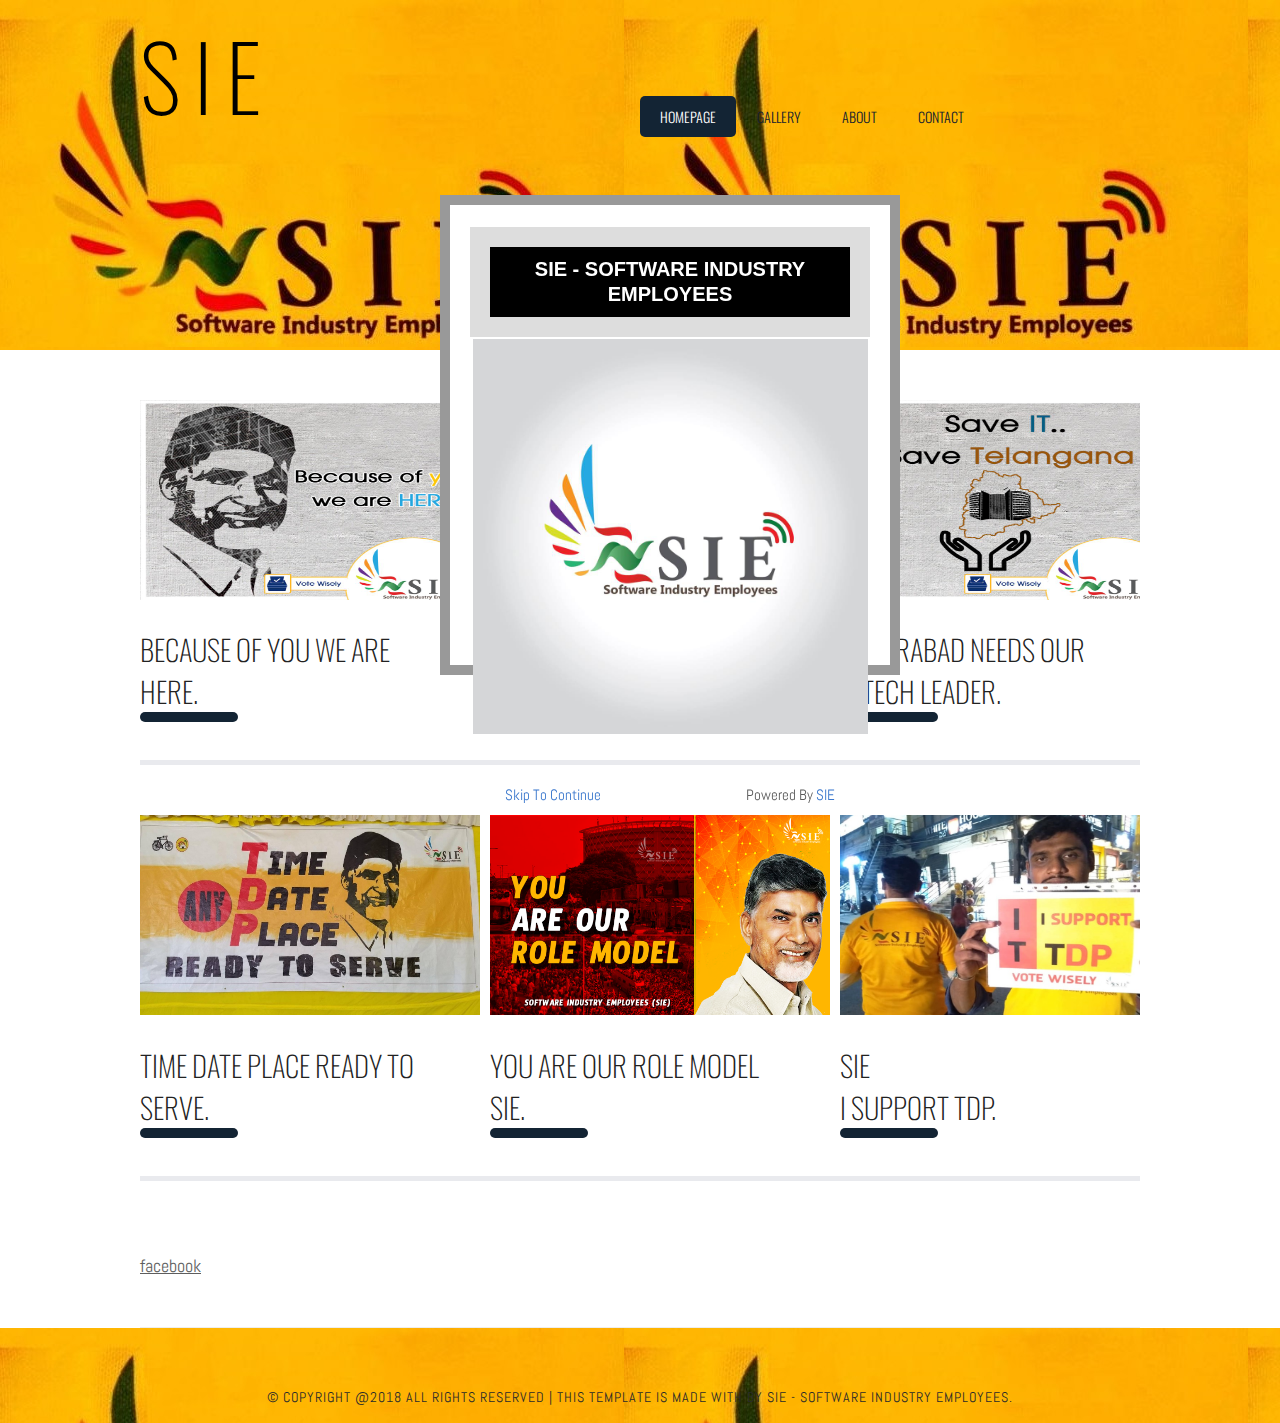
<file: index.html>
<!DOCTYPE html PUBLIC "-//W3C//DTD XHTML 1.0 Strict//EN" "http://www.w3.org/TR/xhtml1/DTD/xhtml1-strict.dtd">

<html xmlns="http://www.w3.org/1999/xhtml">
<head>
<meta name="keywords" content="" />
<meta name="description" content="" />
<meta http-equiv="content-type" content="text/html; charset=utf-8" />
<title>SIE Software Industry Employees</title>

    <!-- Favicon -->
    <link rel="icon" href="images/img001.jpg">
<link href='http://fonts.googleapis.com/css?family=Oswald:400,300' rel='stylesheet' type='text/css' />
<link href='http://fonts.googleapis.com/css?family=Abel|Satisfy' rel='stylesheet' type='text/css' />
<link href="style.css" rel="stylesheet" type="text/css" media="screen" />


  


</head>
<body>
<div id="wrapper">
	<div id="header-wrapper">
		<div id="header" class="container">
			<div id="logo">
				<h1><bold><a href="index.html">S I E </a></bold></h1>
			</div><br>
			
			<br>
			<div id="menu">
				<ul>
					<li class="current_page_item"><a href="index.html">Homepage</a></li>
					
					<li><a href="gallery.html">Gallery</a></li>
					<li><a href="about.html">About</a></li>
					<li><a href="contact.html">Contact</a></li>
				</ul>
			</div>
		</div>
		
	</div>
	<!-- end #header -->
	<div id="featured-content">
		<div id="column1">
			<h2></h2>
			<p><img src="images/img06.jpg" width="340" height="200" alt="" /></p>
			<h3>Because of you we are here.</h3>
			<p class="button"><a href="#"></a></p>
		</div>
		<div id="column2">
			<h2></h2>
			<p><img src="images/sie111.png" width="340" height="200" alt="" /></p>
			<h3>SIE Software Industry Employees Team</h3>
			<p class="button"><a href="#"></a></p>
		</div>
		<div id="column3">
			<h2></h2>
			<p><img src="images/img08.jpg" width="340" height="200" alt="" /></p>
			<h3>HYDERABAD NEEDS OUR HITECH LEADER.</h3>
			<p class="button"><a href="#"></a></p>
		</div>
	</div>
			
			<div id="featured-content">
		<div id="column1">
			<h2></h2>
			<p><img src="images/img09.jpg" width="340" height="200" alt="" /></p>
			<h3>TIME DATE PLACE READY TO SERVE.</h3>
			<p class="button"><a href="#"></a></p>
		</div>
		<div id="column2">
			<h2></h2>
			<p><img src="images/img02.png" width="340" height="200" alt="" /></p>
			<h3>YOU ARE OUR ROLE MODEL SIE.</h3>
			<p class="button"><a href="#"></a></p>
		</div>
		<div id="column3">
			<h2></h2>
			<p><img src="images/sie001.jpg" width="340" height="200" alt="" /></p>
			<h3>SIE <br>I SUPPORT TDP.</h3>
			<p class="button"><a href="#"></a></p>
		</div>
	</div>
		<!-- end #content -->
		
		
		
		<!-- end #sidebar -->
		<div style="clear: both;">&nbsp;</div>
	
	</div>
	<!-- end #page --> 
</div>




 


    <!-- ****** Footer Social Icon Area Start ****** -->
    <div class="social_icon_area clearfix">
        <div class="container">
            <div class="row">
                <div class="col-12">
                    <div class="footer-social-area d-flex">
                        <div class="single-icon">
                            <bold><a href="https://www.facebook.com/SIE-562954437483575"><i class="fa fa-facebook" aria-hidden="true"></i><span>facebook</span></a></bold>
                        </div>
                        
                    </div>
                </div>
            </div>
        </div>
    </div>
    <!-- ****** Footer Social Icon Area End ****** -->


<div id="footer">

	<p>&copy; Copyright @2018 All rights reserved | This template is made with <i class="fa fa-heart-o" aria-hidden="true"></i> by SIE - Software Industry Employees.</p>
</div>
<!-- end #footer -->

<!-- This Is A CopyRight Code.It Is Free To Use But With HTML Design Code.
If AnyOne Found To Be Changing This Code Should Be Under Legal Action Via DMCA. -->
<style type="text/css">

/***********************************************
* CSS POP-UP With Light Box Effect- © EXEIdeas (www.exeideas.com)
* This notice must stay intact for use.
* Visit "#" for full source code.
***********************************************/
* html #exestylepopupdiv {position:absolute;}
#exestylepopupdiv {display:block; top:0px; left:0px; width:100%; height:100%; position:fixed; background-image:url('https://lh3.googleusercontent.com/-rUv4L_9nz-8/T9sfSSJaZNI/AAAAAAAACf0/ETEgFKt-rR4/s128/exeideasopacity0.5.png');margin:0; overflow-y:auto;z-index:999999;}
#exestylepopup {background-color: #fff; overflow:none;z-index:999999;}
.exestylepopup {width:400px; height:420px; position:fixed; top:45%; left:50%; margin-top:-210px; margin-left:-200px; border: 10px solid #999; padding: 20px;z-index:999999;}
.exe-title {background:#000;color: #fff;font-size: 20px !important;font-weight:bold;margin:2px 0;border:20px solid #ddd;padding:10px;line-height:25px; font-family:arial !important;}
</style>
<!--[if lte IE 6]>
<style type="text/css">
/*<![CDATA[*/
html {overflow-x:auto; overflow-y:hidden;}
/*]]>*/
</style>
<![endif]-->
<div id="exestylepopupdiv">
<div id="exestylepopup" class="exestylepopup">
<center><h3 class="exe-title">SIE - Software Industry Employees</h3></center>
<center>
<p><img src="images/siepop.jpg" width="395 height="250alt="" /></p>


</center>
<br />
<center style=" float:right; margin-right:35px; font-size:15px;" >Powered By <a style=" font-size:15px; color:#3B78CD; text-decoration:none;" href="#">SIE</a></center>
<center style=" float:left; margin-left:35px; font-size:15px;cursor:pointer;" ><a style=" font-size:15px; color:#3B78CD; text-decoration:none;" onmouseup="document.getElementById('exestylepopupdiv').style.display='none'">Skip To Continue</a></center>
</div>
</div>
<!-- This Is A CopyRight Code.It Is Free To Use But With HTML Design Code.
If AnyOne Found To Be Changing This Code Should Be Under Legal Action Via DMCA. -->



</body>
</html>
</file>
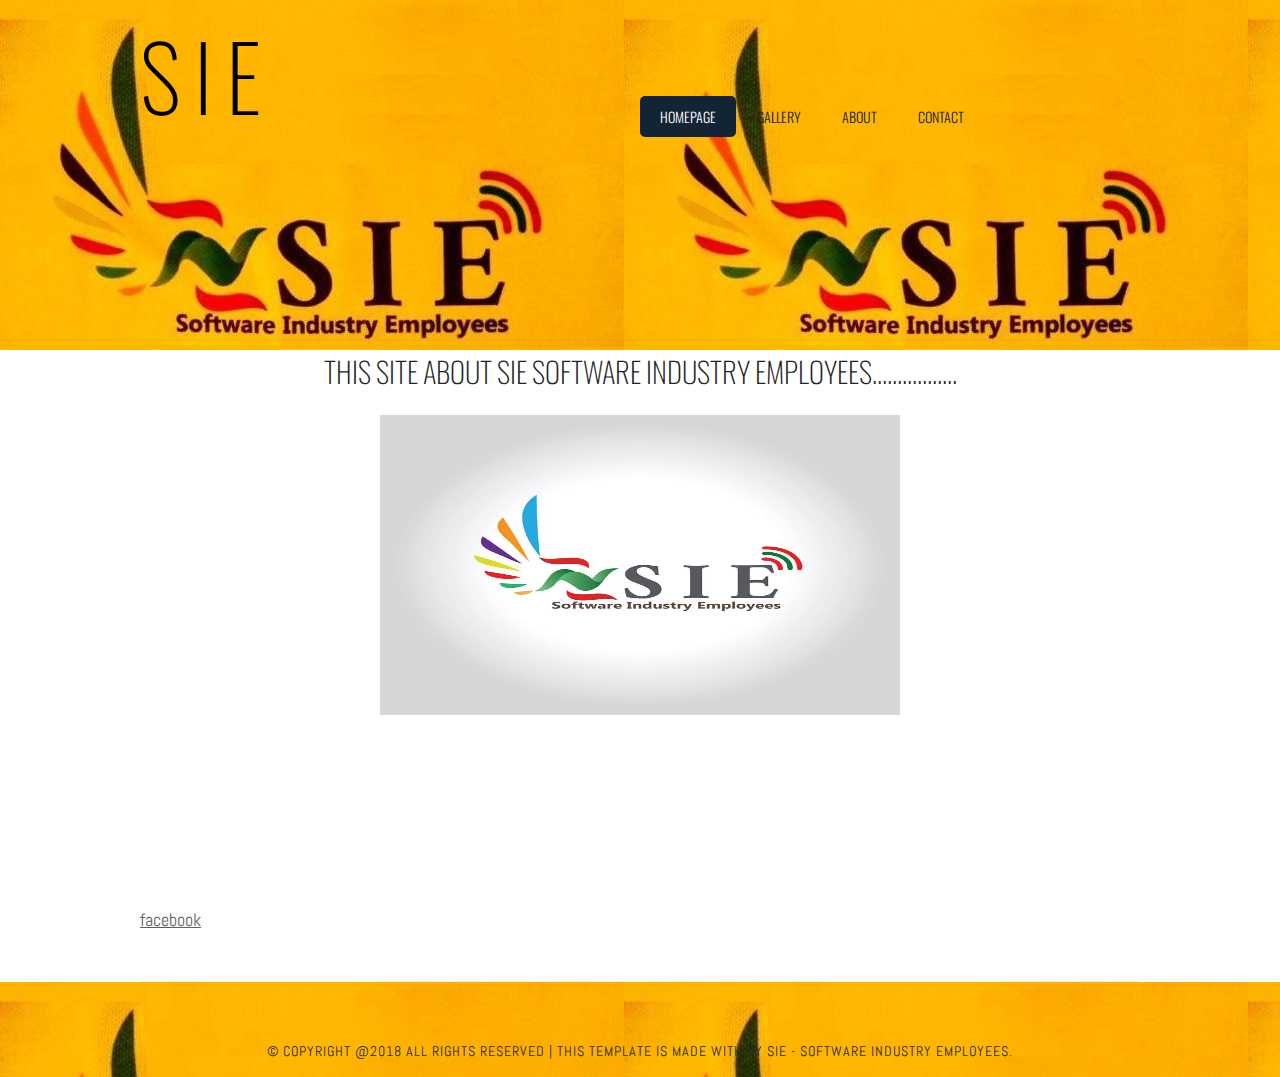
<file: about.html>
<!DOCTYPE html PUBLIC "-//W3C//DTD XHTML 1.0 Strict//EN" "http://www.w3.org/TR/xhtml1/DTD/xhtml1-strict.dtd">

<html xmlns="http://www.w3.org/1999/xhtml">
<head>
<meta name="keywords" content="" />
<meta name="description" content="" />
<meta http-equiv="content-type" content="text/html; charset=utf-8" />
<title>ABOUT SIE Software Industry Employees</title>

    <!-- Favicon -->
    <link rel="icon" href="images/img001.jpg">
<link href='http://fonts.googleapis.com/css?family=Oswald:400,300' rel='stylesheet' type='text/css' />
<link href='http://fonts.googleapis.com/css?family=Abel|Satisfy' rel='stylesheet' type='text/css' />
<link href="style.css" rel="stylesheet" type="text/css" media="screen" />


  


</head>
<body>
<div id="wrapper">
	<div id="header-wrapper">
		<div id="header" class="container">
			<div id="logo">
				<h1><bold><a href="index.html">S I E </a></bold></h1>
			</div><br>
			
			<br>
			<div id="menu">
				<ul>
					<li class="current_page_item"><a href="index.html">Homepage</a></li>
					
					<li><a href="gallery.html">Gallery</a></li>
					<li><a href="about.html">About</a></li>
					<li><a href="contact.html">Contact</a></li>
				</ul>
			</div>
		</div>
		
	</div>
	<!-- end #header -->
	
<body>
<center><h3>This site about SIE Software Industry Employees.................</h3>
<br>
<p><img src="images/siepop.jpg" width="520" height="300" alt="" /></p></center>






<br>
<br>
<br>
<br>
<br>

</body>



 


    <!-- ****** Footer Social Icon Area Start ****** -->
    <div class="social_icon_area clearfix">
        <div class="container">
            <div class="row">
                <div class="col-12">
                    <div class="footer-social-area d-flex">
                        <div class="single-icon">
                            <bold><a href="https://www.facebook.com/SIE-562954437483575"><i class="fa fa-facebook" aria-hidden="true"></i><span>facebook</span></a></bold>
                        </div>
                        
                    </div>
                </div>
            </div>
        </div>
    </div>
    <!-- ****** Footer Social Icon Area End ****** -->


<div id="footer">

	<p>&copy; Copyright @2018 All rights reserved | This template is made with <i class="fa fa-heart-o" aria-hidden="true"></i> by SIE - Software Industry Employees.</p>
</div>
<!-- end #footer -->



</body>
</html>
</file>
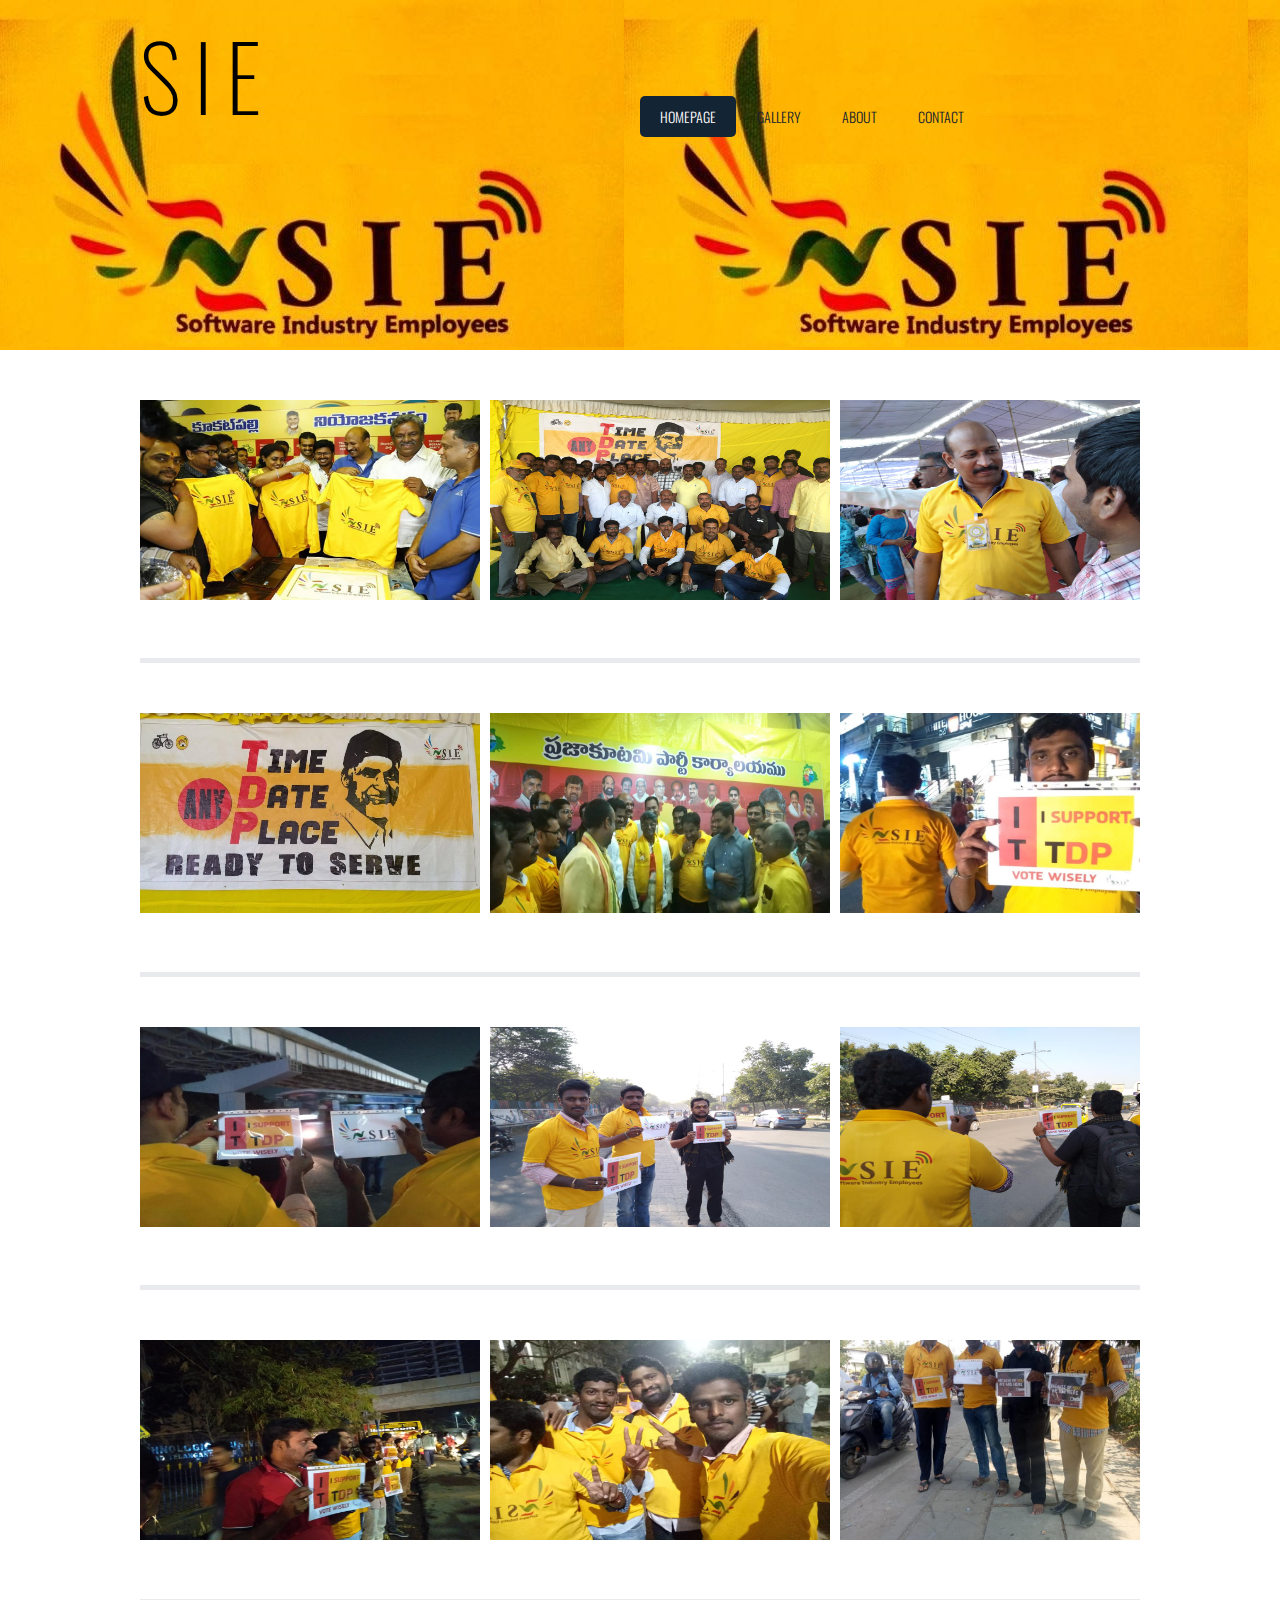
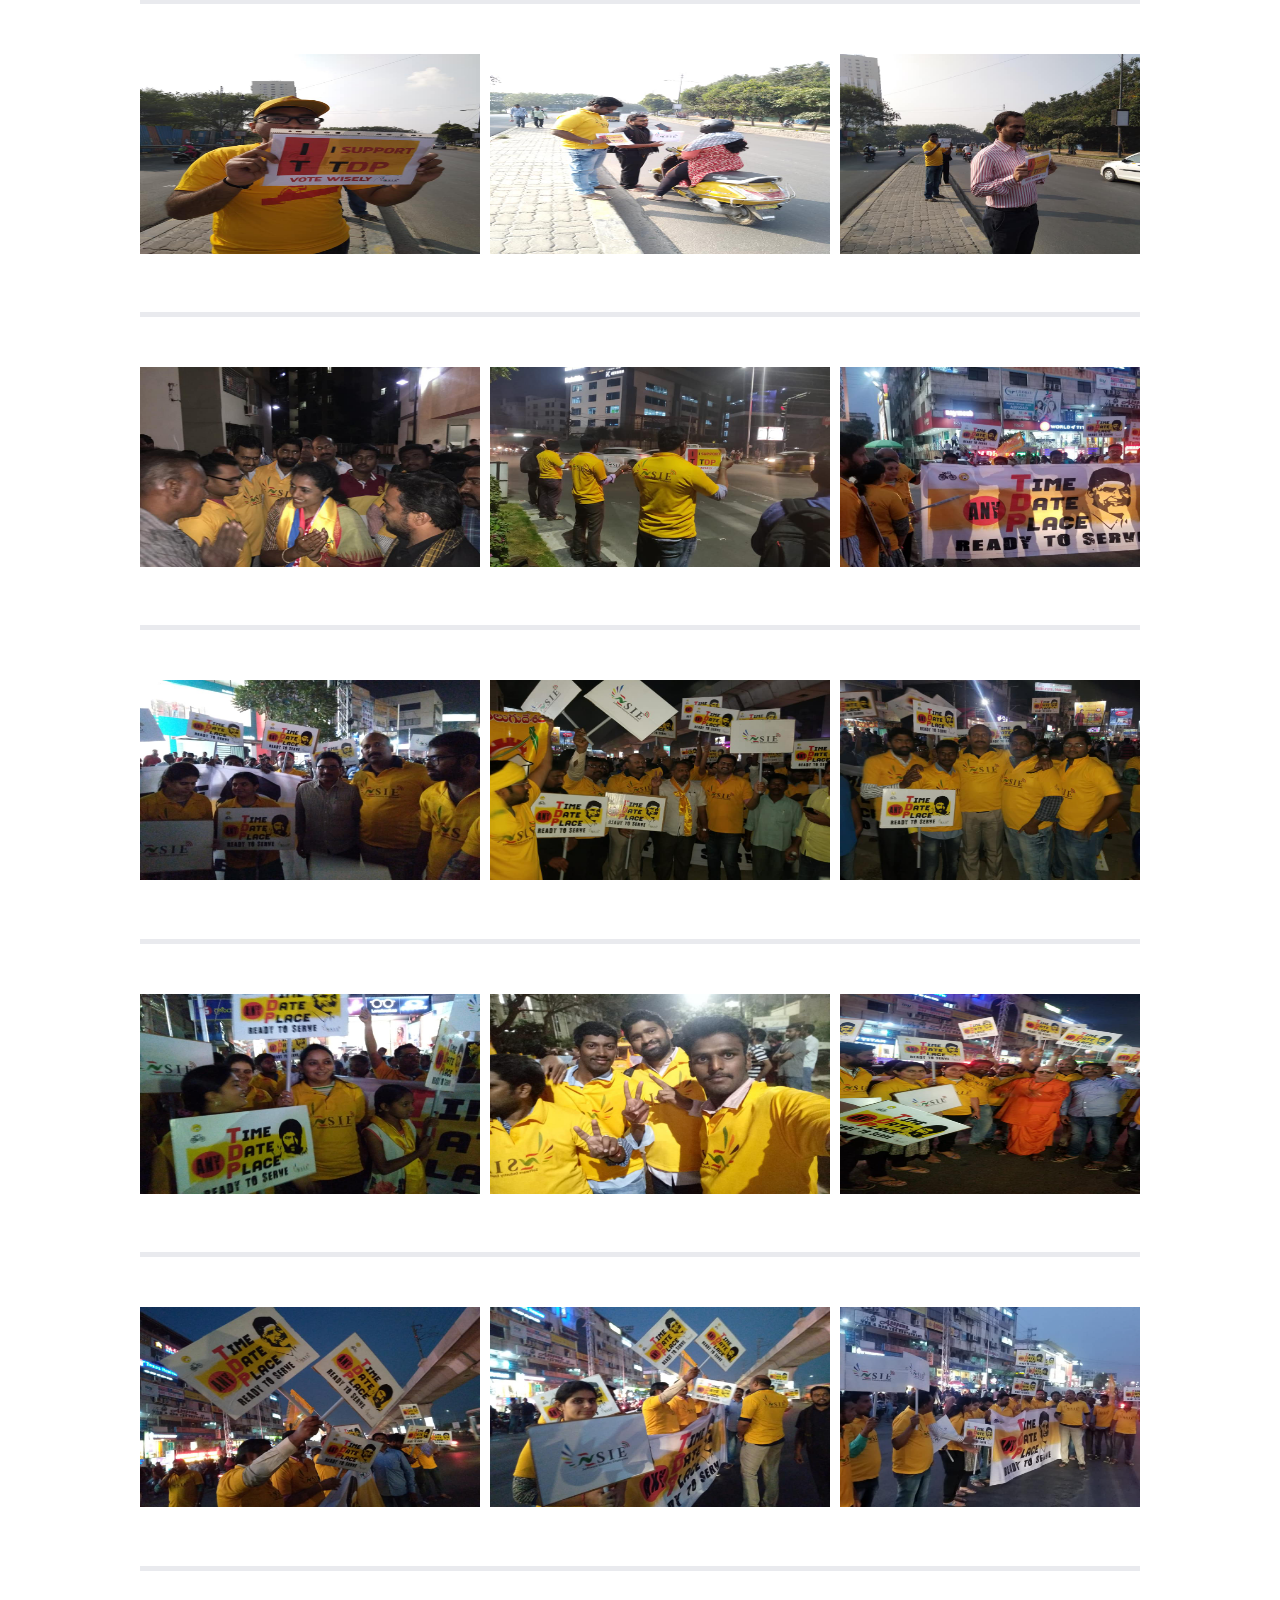
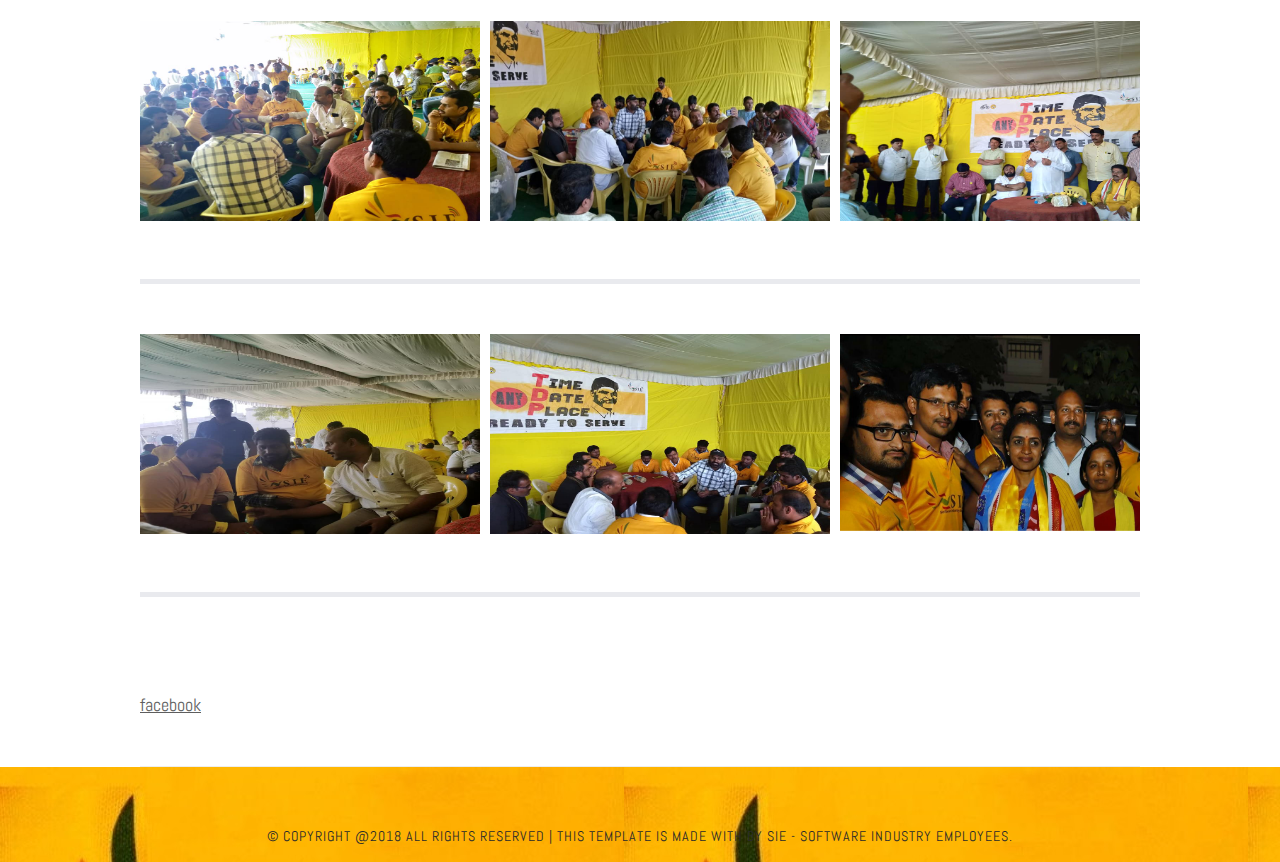
<file: gallery.html>
<!DOCTYPE html PUBLIC "-//W3C//DTD XHTML 1.0 Strict//EN" "http://www.w3.org/TR/xhtml1/DTD/xhtml1-strict.dtd">

<html xmlns="http://www.w3.org/1999/xhtml">
<head>
<meta name="keywords" content="" />
<meta name="description" content="" />
<meta http-equiv="content-type" content="text/html; charset=utf-8" />
<title>SIE Software Industry Employees IMAGES</title>

    <!-- Favicon -->
    <link rel="icon" href="images/img001.jpg">
<link href='http://fonts.googleapis.com/css?family=Oswald:400,300' rel='stylesheet' type='text/css' />
<link href='http://fonts.googleapis.com/css?family=Abel|Satisfy' rel='stylesheet' type='text/css' />
<link href="style.css" rel="stylesheet" type="text/css" media="screen" />


  


</head>
<body>
<div id="wrapper">
	<div id="header-wrapper">
		<div id="header" class="container">
			<div id="logo">
				<h1><bold><a href="index.html">S I E </a></bold></h1>
			</div><br>
			
			<br>
			<div id="menu">
				<ul>
					<li class="current_page_item"><a href="index.html">Homepage</a></li>
					
					<li><a href="gallery.html">Gallery</a></li>
					<li><a href="about.html">About</a></li>
					<li><a href="contact.html">Contact</a></li>
				</ul>
			</div>
		</div>
		
	</div>
	<!-- end #header -->
	<div id="featured-content">
		<div id="column1">
			<h2></h2>
			<p><a href="gallery/1.jpg"><img src="gallery/1.jpg" width="340" height="200" alt="" /></a></p>
			<h3></h3>
			
		</div>
		<div id="column2">
			<h2></h2>
			<p><a href="gallery/29.jpg"><img src="gallery/29.jpg" width="340" height="200" alt="" /></a></p>
			<h3></h3>
			
		</div>
		<div id="column3">
			<h2></h2>
			<p><a href="gallery/2.jpg"><img src="gallery/2.jpg" width="340" height="200" alt="" /></a></p>
			<h3></h3>
			
		</div>
	</div>
			
			<div id="featured-content">
		<div id="column1">
			<h2></h2>
			<p><a href="gallery/img09.jpg"><img src="gallery/img09.jpg" width="340" height="200" alt="" /></a></p>
			<h3></h3>
			
		</div>
		<div id="column2">
			<h2></h2>
			<p><a href="gallery/3.jpg"><img src="gallery/3.jpg" width="340" height="200" alt="" /></a></p>
			<h3></h3>
			
		</div>
		<div id="column3">
			<h2></h2>
			<p><a href="gallery/sie001.jpg"><img src="gallery/sie001.jpg" width="340" height="200" alt="" /></a></p>
			<h3></h3>
			
		</div>
	</div>
	
	
	<div id="featured-content">
		<div id="column1">
			<h2></h2>
			<p><a href="gallery/5.jpg"><img src="gallery/5.jpg" width="340" height="200" alt="" /></a></p>
			<h3></h3>
			
		</div>
		<div id="column2">
			<h2></h2>
			<p><a href="gallery/4.jpg"><img src="gallery/4.jpg" width="340" height="200" alt="" /></a></p>
			<h3></h3>
			
		</div>
		<div id="column3">
			<h2></h2>
			<p><a href="gallery/6.jpg"><img src="gallery/6.jpg" width="340" height="200" alt="" /></a></p>
			<h3></h3>
			
		</div>
	</div>
			
			<div id="featured-content">
		<div id="column1">
			<h2></h2>
			<p><a href="gallery/7.jpg"><img src="gallery/7.jpg" width="340" height="200" alt="" /></a></p>
			<h3></h3>
			
		</div>
		<div id="column2">
			<h2></h2>
			<p><a href="gallery/8.jpg"><img src="gallery/8.jpg" width="340" height="200" alt="" /></a></p>
			<h3></h3>
			
		</div>
		<div id="column3">
			<h2></h2>
			<p><a href="gallery/9.jpg"><img src="gallery/9.jpg" width="340" height="200" alt="" /></a></p>
			<h3></h3>
			
		</div>
	</div>
	
	<div id="featured-content">
		<div id="column1">
			<h2></h2>
			<p><a href="gallery/10.jpg"><img src="gallery/10.jpg" width="340" height="200" alt="" /></a></p>
			<h3></h3>
			
		</div>
		<div id="column2">
			<h2></h2>
			<p><a href="gallery/11.jpg"><img src="gallery/11.jpg" width="340" height="200" alt="" /></a></p>
			<h3></h3>
			
		</div>
		<div id="column3">
			<h2></h2>
			<p><a href="gallery/12.jpg"><img src="gallery/12.jpg" width="340" height="200" alt="" /></a></p>
			<h3></h3>
			
		</div>
	</div>
			
			<div id="featured-content">
		<div id="column1">
			<h2></h2>
			<p><a href="gallery/13.jpg"><img src="gallery/13.jpg" width="340" height="200" alt="" /></a></p>
			<h3></h3>
			
		</div>
		<div id="column2">
			<h2></h2>
			<p><a href="gallery/14.jpg"><img src="gallery/14.jpg" width="340" height="200" alt="" /></a></p>
			<h3></h3>
			
		</div>
		<div id="column3">
			<h2></h2>
			<p><a href="gallery/15.jpg"><img src="gallery/15.jpg" width="340" height="200" alt="" /></a></p>
			<h3></h3>
			
		</div>
	</div>
	
	<div id="featured-content">
		<div id="column1">
			<h2></h2>
			<p><a href="gallery/16.jpg"><img src="gallery/16.jpg" width="340" height="200" alt="" /></a></p>
			<h3></h3>
			
		</div>
		<div id="column2">
			<h2></h2>
			<p><a href="gallery/17.jpg"><img src="gallery/17.jpg" width="340" height="200" alt="" /></a></p>
			<h3></h3>
			
		</div>
		<div id="column3">
			<h2></h2>
			<p><a href="gallery/18.jpg"><img src="gallery/18.jpg" width="340" height="200" alt="" /></a></p>
			<h3></h3>
			
		</div>
	</div>
			
			<div id="featured-content">
		<div id="column1">
			<h2></h2>
			<p><a href="gallery/19.jpg"><img src="gallery/19.jpg" width="340" height="200" alt="" /></a></p>
			<h3></h3>
			
		</div>
		<div id="column2">
			<h2></h2>
			<p><a href="gallery/8.jpg"><img src="gallery/8.jpg" width="340" height="200" alt="" /></a></p>
			<h3></h3>
			
		</div>
		<div id="column3">
			<h2></h2>
			<p><a href="gallery/20.jpg"><img src="gallery/20.jpg" width="340" height="200" alt="" /></a></p>
			<h3></h3>
			
		</div>
	</div>
	
	<div id="featured-content">
		<div id="column1">
			<h2></h2>
			<p><a href="gallery/21.jpg"><img src="gallery/21.jpg" width="340" height="200" alt="" /></a></p>
			<h3></h3>
			
		</div>
		<div id="column2">
			<h2></h2>
			<p><a href="gallery/22.jpg"><img src="gallery/22.jpg" width="340" height="200" alt="" /></a></p>
			<h3></h3>
			
		</div>
		<div id="column3">
			<h2></h2>
			<p><a href="gallery/23.jpg"><img src="gallery/23.jpg" width="340" height="200" alt="" /></a></p>
			<h3></h3>
			
		</div>
	</div>
			
			<div id="featured-content">
		<div id="column1">
			<h2></h2>
			<p><a href="gallery/24.jpg"><img src="gallery/24.jpg" width="340" height="200" alt="" /></a></p>
			<h3></h3>
			
		</div>
		<div id="column2">
			<h2></h2>
			<p><a href="gallery/25.jpg"><img src="gallery/25.jpg" width="340" height="200" alt="" /></a></p>
			<h3></h3>
			
		</div>
		<div id="column3">
			<h2></h2>
			<p><a href="gallery/26.jpg"><img src="gallery/26.jpg" width="340" height="200" alt="" /></a></p>
			<h3></h3>
			
		</div>
	</div>
	
	<div id="featured-content">
		<div id="column1">
			<h2></h2>
			<p><a href="gallery/27.jpg"><img src="gallery/27.jpg" width="340" height="200" alt="" /></a></p>
			<h3></h3>
			
		</div>
		<div id="column2">
			<h2></h2>
			<p><a href="gallery/28.jpg"><img src="gallery/28.jpg" width="340" height="200" alt="" /></a></p>
			<h3></h3>
			
		</div>
		<div id="column3">
			<h2></h2>
			<p><a href="gallery/sie111.png"><img src="gallery/sie111.png" width="340" height="200" alt="" /></a></p>
			<h3></h3>
			
		</div>
	</div>
		<!-- end #content -->
		
		
		
		<!-- end #sidebar -->
		<div style="clear: both;">&nbsp;</div>
	
	</div>
	
	
		<!-- end #content -->
		
		
		
		<!-- end #sidebar -->
		<div style="clear: both;">&nbsp;</div>
	
	</div>
	
	
	<!-- end #page --> 
</div>




 


    <!-- ****** Footer Social Icon Area Start ****** -->
    <div class="social_icon_area clearfix">
        <div class="container">
            <div class="row">
                <div class="col-12">
                    <div class="footer-social-area d-flex">
                        <div class="single-icon">
                            <bold><a href="https://www.facebook.com/SIE-562954437483575"><i class="fa fa-facebook" aria-hidden="true"></i><span>facebook</span></a></bold>
                        </div>
                        
                    </div>
                </div>
            </div>
        </div>
    </div>
    <!-- ****** Footer Social Icon Area End ****** -->


<div id="footer">

	<p>&copy; Copyright @2018 All rights reserved | This template is made with <i class="fa fa-heart-o" aria-hidden="true"></i> by SIE - Software Industry Employees.</p>
</div>
<!-- end #footer -->




</body>
</html>
</file>
<file: style.css>
/*
Design by TEMPLATED
http://templated.co
Released for free under the Creative Commons Attribution License
*/

body {
	margin: 0;
	padding: 0;
	background: #FFFFFF;
	font-family: 'Abel', sans-serif;
	font-size: 18px;
	color: #5B5B5B;
}

h1, h2, h3 {
	margin: 0;
	padding: 0;
	text-transform: uppercase;
	font-weight: normal;
	font-family: 'Oswald', sans-serif;
	font-weight: 200;
	color: #222222;
}

h1 {
	font-size: 3em;
}

h2 {
	font-size: 2.8em;
}

h3 {
	font-size: 1.6em;
}

p, ul, ol {
	margin-top: 0;
	line-height: 180%;
}

ul, ol {
}

a {
	color: #5E5E5E;
}

a:hover {
}

#wrapper {
}

.container {
	width: 1000px;
	margin: 0px auto;
}

/* Header */

#header-wrapper {
	overflow: hidden;
	height: 350px;
	background: url(images/img01.jpg) repeat;
}

#header {
	overflow: hidden;
	width: 1000px;
	height: 150px;
	margin: 0 auto;
	padding: 0px 0px;
}

/* Logo */

#logo {
	float: left;
	width: 300px;
	margin: 0;
	padding: 0;
	color: #FFFFFF;
}

#logo h1, #logo p {
}

#logo h1 {
	line-height: 150px;
	letter-spacing: -2px;
	font-size: 5em;
}

#logo h1 a {
	color: #000000;
	text-transform: uppercase;
}

#logo p {
	margin: 0;
	padding: 0px 0 0 0px;
	letter-spacing: -1px;
	font: normal 18px Georgia, "Times New Roman", Times, serif;
	font-style: italic;
	color: #8E8E8E;
}

#logo p a {
	color: #8E8E8E;
}

#logo a {
	border: none;
	background: none;
	text-decoration: none;
	color: #12212F;
}

/* Splash */

#splash {
	width: 960px;
	height: 300px;
	margin: 0px auto;
}

/* Search */

#search {
	float: right;
	width: 280px;
	height: 60px;
	padding: 20px 0px 0px 0px;
}

#search form {
	height: 41px;
	margin: 0;
	padding: 10px 0 0 20px;
}

#search fieldset {
	margin: 0;
	padding: 0;
	border: none;
}

#search-text {
	width: 170px;
	padding: 6px 5px 2px 5px;
	border: 1px solid #E7EBED;
	background: #FFFFFF;
	text-transform: lowercase;
	font: normal 11px Arial, Helvetica, sans-serif;
	color: #5D781D;
}

#search-submit {
	width: 50px;
	height: 22px;
	border: none;
	background: #B9B9B9;
	color: #000000;
}

/* Menu */

#menu {
	float: right;
	width: 500px;
	height: 90px;
	margin: 0 auto;
	padding: 0;
}

#menu ul {
	float: center;
	margin: 0;
	padding: 50px 0px 0px 0px;
	list-style: none;
	line-height: normal;
}

#menu li {
	float: left;
	padding: 0px 0px 0px 0px;
}

#menu a {
	display: block;
	margin-right: 1px;
	padding: 10px 20px 10px 20px;
	text-decoration: none;
	text-align: center;
	text-transform: uppercase;
	font-family: 'Oswald', sans-serif;
	font-size: 14px;
	font-weight: 300;
	color: #12212F;
	border: none;
}

#menu a:hover, #menu .current_page_item a {
	text-decoration: none;
	color: #FFFFFF;
}

#menu .current_page_item a {
	background: #132434;
	border-radius: 5px;
}

/* Page */

#page {
	width: 1000px;
	margin: 0 auto;
	padding: 30px 0px;
	background: #FFFFFF;
}

/* Content */

#content {
	float: left;
	width: 660px;
	padding: 0px 0px 0px 0px;
}

.post {
	overflow: hidden;
	margin-bottom: 40px;
}

.post .title {
	padding: 7px 0px 0px 0px;
	letter-spacing: -1px;
}

.post .title a {
	border: none;
	text-decoration: none;
	color: #222222;
}

.post .meta {
	margin-bottom: 30px;
	padding: 10px 0px 0px 0px;
	text-align: left;
	font-family: 'Abel', sans-serif;
	font-size: 16px;
	font-weight: 300;
}

.post .meta .date {
	float: left;
}

.post .meta .posted {
	float: right;
}

.post .meta a {
}

.post .entry {
	padding: 0px 0px 40px 0px;
	text-align: justify;
}

.links {
	padding-top: 20px;
	margin-bottom: 30px;
}

.more {
	display: block;
	float: left;
	width: 88px;
	padding: 5px 5px;
	margin-right: 10px;
	background: #132434;
	border-radius: 5px;
	color: #FFFFFF;
	text-align: center;
	text-decoration: none;
}

.comments {
	display: block;
	float: left;
	width: 88px;
	padding: 5px 5px;
	background: #132434;
	border-radius: 5px;
	color: #FFFFFF;
	text-align: center;
	text-decoration: none;
}

/* Sidebar */

#sidebar {
	float: right;
	width: 270px;
	margin: 0px;
	padding: 30px 0px 0px 0px;
}

#sidebar ul {
	margin: 0;
	padding: 0;
	list-style: none;
}

#sidebar li {
	margin: 0;
	padding: 0;
}

#sidebar li ul {
	margin: 0px 0px;
	padding-bottom: 30px;
}

#sidebar li li {
	line-height: 40px;
	border-bottom: 1px solid #E7EBED;
	margin: 0px 0px;
	border-left: none;
}

#sidebar li li span {
	display: block;
	margin-top: -20px;
	padding: 0;
	font-size: 11px;
	font-style: italic;
}

#sidebar li li a {
	padding: 0px 0px 0px 20px;
	background: url(images/img04.jpg) no-repeat left 50%;
}

#sidebar h2 {
	height: 38px;
	padding: 0px 0px 30px 0px;
	letter-spacing: -.5px;
	font-size: 1.8em;
	color: #222222;
}

#sidebar p {
	margin: 0 0px;
	padding: 0px 30px 20px 30px;
	text-align: justify;
}

#sidebar a {
	border: none;
}

#sidebar a:hover {
	text-decoration: underline;
}

/* Calendar */

#calendar {
}

#calendar_wrap {
	padding: 20px;
}

#calendar table {
	width: 100%;
}

#calendar tbody td {
	text-align: center;
}

#calendar #next {
	text-align: right;
}

/* Three Column Footer Content */

#footer-content-wrapper {
	background: #F4F3EE url(images/img05.jpg) repeat;
}

#footer-content {
	overflow: hidden;
	width: 1000px;
	margin: 0px auto;
	padding: 50px 0px;
	color: #FFFFFF;
}

#footer-content h2 {
	color: #FFFFFF;
}

#footer-content a {
}

#footer-bg {
	overflow: hidden;
	padding: 30px 0px;
	background: #E8E8E8;
}

#footer-content h2 {
	margin: 0px;
	padding: 0px 0px 20px 0px;
	font-size: 26px;
	color: #FFFFFF;
}

#footer-content #fbox1 {
	float: left;
	width: 300px;
	margin-right: 50px;
}

#footer-content #fbox2 {
	float: left;
	width: 300px;
}

#footer-content #fbox3 {
	float: right;
	width: 300px;
}

#footer-content a {
}

#column1 {
	float: left;
	width: 290px;
	margin-right: 30px;
}

#column2 {
	float: left;
	width: 280px;
}

#column3 {
	float: right;
	width: 260px;
}


/* Footer */

#footer {
	height: 30px;
	margin: 0 auto;
	padding: 50px 0 15px 0;
	font-family: 'Abel', sans-serif;
	background: #D6D6D6 url(images/img01.jpg) repeat;
}

#footer p {
	margin: 0;
	padding-top: 10px;
	letter-spacing: 1px;
	line-height: normal;
	font-size: 14px;
	text-transform: uppercase;
	text-align: center;
	color: #2A2A2A;
}

#footer a {
	color: #2A2A2A;
}

#banner {
	margin: 0px auto;
	width: 1000px;
	height: 440px;
	background: url(images/img03.png) no-repeat left bottom;
}

#banner .content {
}

.list-style1 {
	margin: 0px;
	padding: 0px;
	list-style: none;
}

.list-style1 a {
	color: #7F7F7F;
}

/** LIST STYLE 1 */

ul.style1 {
	margin: 0px;
	padding: 0px 0px 0px 0px;
	list-style: none;
}

ul.style1 li {
	padding: 10px 0px 10px 0px;
	border-top: 1px solid #162738;
	line-height: 160%;
}

ul.style1 a {
	display: block;
	padding: 0px 0px 0px 0px;
	text-decoration: none;
	color: #93B2A0;
}

ul.style1 a:hover {
	text-decoration: underline;
}

ul.style1 .first {
	border-top: none;
	padding-top: 0px;
}

#featured-content {
	overflow: hidden;
	width: 1000px;
	margin: 0px auto;
	padding: 30px 0px;
	border-bottom: 5px solid #E9EAEE;	
}

#featured-content h2 {
	padding: 0px 0px 20px 0px;
	font-size: 30px;
}

#featured-content #column1 {
	float: left;
	width: 300px;
	margin-right: 50px;
}

#featured-content #column2 {
	float: left;
	width: 300px;
}

#featured-content #column3 {
	float: right;
	width: 300px;
}

#featured-content #column4 {
	float: right;
	width: 300px;
}


.button a {
	display: block;
	float: left;
	width: 88px;
	padding: 5px 5px;
	margin-right: 10px;
	background: #132434;
	border-radius: 5px;
	color: #FFFFFF;
	text-align: center;
	text-decoration: none;
}

.pagination-area .page-status p,
.contact-info-area .single-contact-info p {
    margin-bottom: 0;
}

/* --------------------
:: 13.0 Contact Area CSS
-------------------- */

.contact-form .form-control,
.comment-form .form-control {
    border: 1px solid #ebebeb;
    height: 50px;
}

.contact-form .form-control:focus,
.comment-form .form-control:focus {
    border: 1px solid #000;
}

.contact-form textarea.form-control,
.comment-form textarea.form-control {
    height: 130px;
}

.contact-btn {
    margin-top: 50px;
    width: 160px;
    height: 40px;
    font-size: 12px;
    text-transform: uppercase;
    font-weight: 500;
    color: #fff;
    background-color: #fc6c3f;
    border-radius: 30px;
}

.contact-btn:hover {
    color: #fff;
    background-color: #d43f10;
}

.contact-form-sidebar {
    background-size: cover;
    background-position: center center;
}

.footer-social-area {
    border-bottom: 1px solid #eeeeee;
    padding: 50px 0;
    -webkit-box-pack: justify;
    -ms-flex-pack: justify;
    justify-content: space-between
}

.single-icon > a {
    color: #51545f;
    font-size: 14px;
    font-weight: 500;
    text-transform: uppercase;
}

.single-icon > a:hover {
    color: #fc6c3f;
}

.single-icon > a > i {
    font-size: 16px;
    padding-right: 12px;
}

.footer-content {
    padding: 50px 0 65px 0;
    border-bottom: 1px solid #eeeeee;
}

.footer-logo-area .yummy-logo {
    font-family: 'Shadows Into Light Two', cursive;
    font-size: 60px;
    margin-bottom: 0;
    padding: 0 0 20px 0;
    display: inline-block;
    color: #232d37;
}

.copy_right_text {
    width: 100%;
    height: 70px;
    display: -webkit-box;
    display: -ms-flexbox;
    display: flex;
    -webkit-box-align: center;
    -ms-flex-align: center;
    align-items: center;
    -webkit-box-pack: center;
    -ms-flex-pack: center;
    justify-content: center
}

.copy_right_text > p {
    font-size: 14px;
    color: #b5aec4;
    margin-bottom: 0;
}

.footer_area .navbar.navbar-expand-lg .navbar-nav .nav-link {
    padding-bottom: 0;
}
</file>
